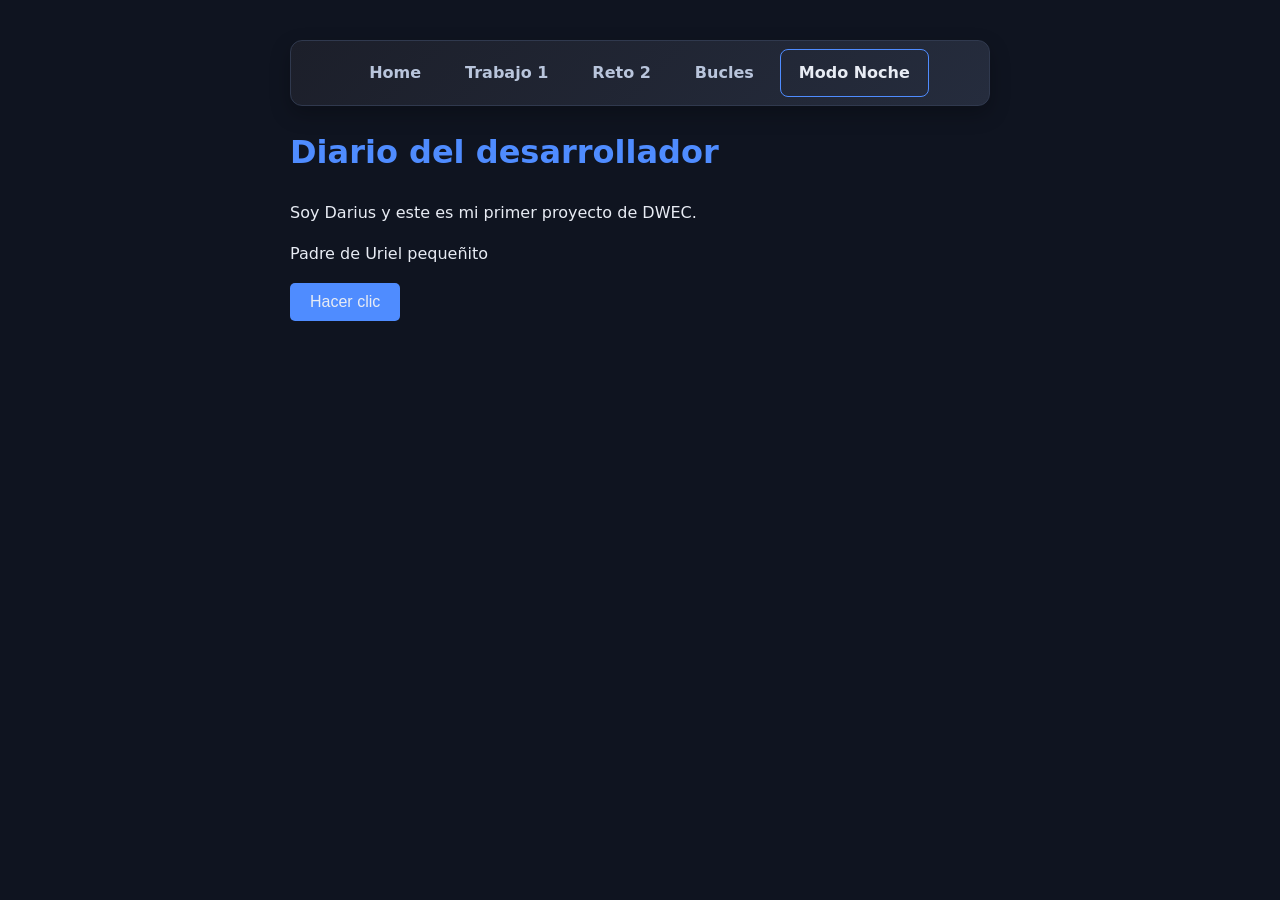
<file: index.html>
<!DOCTYPE html>
<html lang="es">
<head>
<meta charset="UTF-8">
<meta name="viewport" content="width=device-width, initial-scale=1.0">
<title>Diario del desarrollador</title>
<link rel="stylesheet" href="styles.css">
</head>
<body>
    <nav id="menu">
        <ul id="menu-list">
            <li><a href="index.html">Home</a></li>
            <li><a href="trabajo1.html">Trabajo 1</a></li>
            <li><a href="reto2.html">Reto 2</a></li>
            <li><a href="bucles.html">Bucles</a></li>
            <li><button id="modoNoche">Modo Noche</button></li>
        </ul>
    </nav>

    <h1 id="titulo">Diario del desarrollador</h1>
    <p>Soy Darius y este es mi primer proyecto de DWEC.</p>
    <p>Padre de Uriel pequeñito</p>
    <p id="Mensaje"></p>
    <button id="boton" type="button">Hacer clic</button>
    <script src="app.js"></script>
</body>
</file>
<file: styles.css>
body {
font-family: "Segoe UI", system-ui, sans-serif;
background-color: #0f1420;
color: #e8ecf4;
max-width: 700px;
margin: 40px auto;
padding: 0 20px;
line-height: 1.6;
}
h1 {
color: #4f8cff;
}

#boton {
    background-color: #4f8cff;
    color: #e8ecf4;
    border: none;
    padding: 10px 20px;
    font-size: 16px;
    cursor: pointer;
    border-radius: 5px;
}

#boton:hover {
    background-color: #3a6fcf;
}

#menu {
    background: linear-gradient(135deg, #1c1f2a, #252c3d);
    padding: 8px;
    margin-bottom: 20px;
    border: 1px solid #30394e;
    border-radius: 12px;
    box-shadow: 0 8px 20px rgba(0, 0, 0, 0.25);
}

#menu-list {
    display: flex;
    justify-content: center;
    align-items: center;
    gap: 8px;
    list-style: none;
    margin: 0;
    padding: 0;
}

#menu-list a {
    display: block;
    color: #b9c5dc;
    text-decoration: none;
    font-weight: 600;
    padding: 10px 18px;
    border-radius: 8px;
    transition: background-color 0.2s ease, color 0.2s ease, transform 0.2s ease;
}

#menu-list a:hover,
#menu-list a:focus-visible {
    background-color: #4f8cff;
    color: #ffffff;
    transform: translateY(-2px);
    outline: none;
}

#menu-list a:active {
    transform: translateY(0);
}

#modoNoche {
    border: 1px solid #4f8cff;
    background-color: transparent;
    color: #e8ecf4;
    font: inherit;
    font-weight: 600;
    padding: 10px 18px;
    border-radius: 8px;
    cursor: pointer;
    transition: background-color 0.2s ease, color 0.2s ease, transform 0.2s ease;
}

#modoNoche:hover,
#modoNoche:focus-visible {
    background-color: #4f8cff;
    color: #ffffff;
    transform: translateY(-2px);
    outline: none;
}

#modoNoche:active {
    transform: translateY(0);
}

body.tema-claro {
    background-color: #f4f7fb;
    color: #243044;
}

body.tema-claro h1 {
    color: #2457b8;
}

body.tema-claro #menu {
    background: linear-gradient(135deg, #ffffff, #e8eef8);
    border-color: #c9d5e8;
    box-shadow: 0 8px 20px rgba(36, 48, 68, 0.12);
}

body.tema-claro #menu-list a {
    color: #30466b;
}

body.tema-claro #menu-list a:hover,
body.tema-claro #menu-list a:focus-visible {
    background-color: #2457b8;
    color: #ffffff;
}

body.tema-claro #modoNoche {
    border-color: #2457b8;
    color: #2457b8;
}

body.tema-claro #modoNoche:hover,
body.tema-claro #modoNoche:focus-visible,
body.tema-claro #boton:hover {
    background-color: #17428f;
    color: #ffffff;
}

body.tema-claro #boton {
    background-color: #2457b8;
    color: #ffffff;
}

#tablaVideojuegos {
    width: 100%;
    border-collapse: collapse;
    margin-top: 24px;
    background: linear-gradient(180deg, #1c2434 0%, #141c2c 100%);
    color: #e8ecf4;
    border: 1px solid #30394e;
    border-radius: 12px;
    overflow: hidden;
    box-shadow: 0 10px 24px rgba(0, 0, 0, 0.22);
}

#tablaVideojuegos th,
#tablaVideojuegos td {
    padding: 14px 16px;
    text-align: left;
    border-bottom: 1px solid #2b3447;
}

#tablaVideojuegos thead th {
    background: linear-gradient(135deg, #4f8cff, #3b6fd6);
    color: #ffffff;
    font-weight: 700;
    letter-spacing: 0.04em;
    text-transform: uppercase;
}

#tablaVideojuegos tbody tr:nth-child(even) {
    background-color: rgba(79, 140, 255, 0.06);
}

#tablaVideojuegos tbody tr:hover {
    background-color: rgba(79, 140, 255, 0.12);
    transition: background-color 0.2s ease;
}

#tablaVideojuegos tbody td {
    color: #dfe8f7;
}

#tablaVideojuegos tbody tr:last-child td {
    border-bottom: none;
}

body.tema-claro #tablaVideojuegos {
    background: linear-gradient(180deg, #ffffff 0%, #edf3ff 100%);
    border-color: #c9d5e8;
    color: #243044;
}

body.tema-claro #tablaVideojuegos th,
body.tema-claro #tablaVideojuegos td {
    border-bottom-color: #dfe7f5;
}

body.tema-claro #tablaVideojuegos tbody td {
    color: #30466b;
}

#formulario {
    display: flex;
    flex-direction: column;
    gap: 12px;
    margin-top: 24px;
    color: #e8ecf4;
    padding: 22px;
    background: linear-gradient(180deg, #1c2434 0%, #141c2c 100%);
    border: 1px solid #30394e;
    border-radius: 12px;
    box-shadow: 0 10px 24px rgba(0, 0, 0, 0.22);
}

#formulario input {
    width: 100%;
    box-sizing: border-box;
    padding: 12px 14px;
    border: 1px solid #3a4861;
    border-radius: 7px;
    background-color: #101827;
    color: #e8ecf4;
    font: inherit;
    transition: border-color 0.2s ease, box-shadow 0.2s ease;
}

#formulario input::placeholder {
    color: #8e9bb2;
}

#formulario input:focus {
    border-color: #3a4861;
    box-shadow: none;
    outline: none;
}

#formulario input:-webkit-autofill,
#formulario input:-webkit-autofill:hover,
#formulario input:-webkit-autofill:focus {
    -webkit-text-fill-color: #e8ecf4;
    -webkit-box-shadow: 0 0 0 1000px #101827 inset;
    transition: background-color 9999s ease-out;
}

#formulario button {
    padding: 12px 16px;
    border: none;
    border-radius: 7px;
    background-color: #4f8cff;
    color: #ffffff;
    font: inherit;
    font-weight: 700;
    cursor: pointer;
    transition: background-color 0.2s ease, transform 0.2s ease;
}

#formulario button:hover,
#formulario button:focus-visible {
    background-color: #3a6fcf;
    outline: none;
    transform: translateY(-1px);
}

#formulario button:active {
    transform: translateY(0);
}

body.tema-claro #formulario {
    background: linear-gradient(180deg, #ffffff 0%, #edf3ff 100%);
    border-color: #c9d5e8;
    color: #243044;
    box-shadow: 0 10px 24px rgba(36, 48, 68, 0.12);
}

body.tema-claro #formulario input {
    background-color: #ffffff;
    border-color: #b8c7df;
    color: #243044;
}

body.tema-claro #formulario input::placeholder {
    color: #687895;
}

body.tema-claro #formulario input:-webkit-autofill,
body.tema-claro #formulario input:-webkit-autofill:hover,
body.tema-claro #formulario input:-webkit-autofill:focus {
    -webkit-text-fill-color: #243044;
    -webkit-box-shadow: 0 0 0 1000px #ffffff inset;
}

body.tema-claro #formulario button {
    background-color: #2457b8;
}

body.tema-claro #formulario button:hover,
body.tema-claro #formulario button:focus-visible {
    background-color: #17428f;
}
</file>
